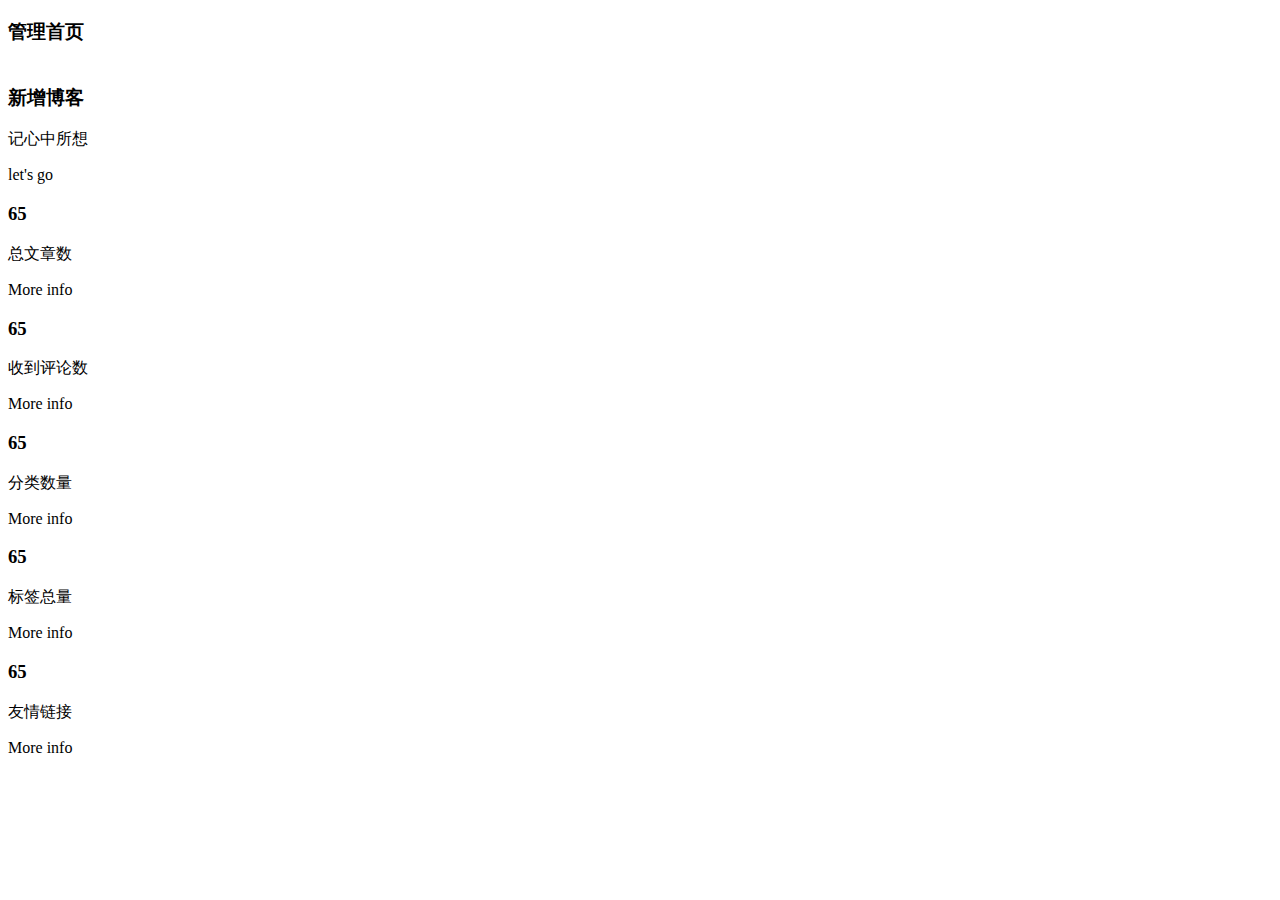
<file: src/main/resources/templates/admin/index.html>
<!DOCTYPE html>
<html xmlns:th="http://www.thymeleaf.org">
<header th:replace="admin/header::header-fragment"></header>
<body class="hold-transition sidebar-mini">
<div class="wrapper">
    <!-- 引入页面头header-fragment -->
    <div th:replace="admin/header::header-nav"></div>
    <!-- 引入工具栏sidebar-fragment -->
    <div th:replace="admin/sidebar::sidebar-fragment(${path})"></div>
    <!-- Content Wrapper. Contains page content -->
    <div class="content-wrapper">
        <!-- Content Header (Page header) -->
        <div class="content-header">
            <div class="container-fluid">
            </div><!-- /.container-fluid -->
        </div>
        <!-- Main content -->
        <div class="content">
            <div class="container-fluid">
                <div class="card-header">
                    <h3 class="card-title">管理首页</h3>
                </div> <!-- /.card-body -->
                <div class="row" style="margin-top: 40px;border-top:0px;">
                    <div class="col-lg-4 col-6">
                        <!-- small box -->
                        <div class="small-box bg-info">
                            <div class="inner">
                                <h3>新增博客</h3>

                                <p>记心中所想</p>
                            </div>
                            <div class="icon">
                                <i class="fa fa-pencil-square-o"></i>
                            </div>
                            <a th:href="@{/admin/blogs/edit}" class="small-box-footer">let's go <i
                                    class="fa fa-arrow-circle-right"></i></a>
                        </div>
                    </div>
                    <!-- ./col -->
                    <div class="col-lg-4 col-6">
                        <!-- small box -->
                        <div class="small-box bg-success">
                            <div class="inner">
                                <h3 th:text="${blogCount}">65</h3>

                                <p>总文章数</p>
                            </div>
                            <div class="icon">
                                <i class="fa fa-list-alt"></i>
                            </div>
                            <a th:href="@{/admin/blogs}" class="small-box-footer">More info <i
                                    class="fa fa-arrow-circle-right"></i></a>
                        </div>
                    </div>
                    <!-- ./col -->
                    <div class="col-lg-4 col-6">
                        <!-- small box -->
                        <div class="small-box bg-primary">
                            <div class="inner">
                                <h3 th:text="${commentCount}">65</h3>

                                <p>收到评论数</p>
                            </div>
                            <div class="icon">
                                <i class="fa fa-comments"></i>
                            </div>
                            <a th:href="@{/admin/comments}" class="small-box-footer">More info <i
                                    class="fa fa-arrow-circle-right"></i></a>
                        </div>
                    </div>
                    <!-- ./col -->
                    <div class="col-lg-4 col-6">
                        <!-- small box -->
                        <div class="small-box bg-warning">
                            <div class="inner">
                                <h3 th:text="${categoryCount}">65</h3>

                                <p>分类数量</p>
                            </div>
                            <div class="icon">
                                <i class="fa fa-bookmark"></i>
                            </div>
                            <a th:href="@{/admin/categories}" class="small-box-footer">More info <i
                                    class="fa fa-arrow-circle-right"></i></a>
                        </div>
                    </div>
                    <!-- ./col -->
                    <div class="col-lg-4 col-6">
                        <!-- small box -->
                        <div class="small-box bg-danger">
                            <div class="inner">
                                <h3 th:text="${tagCount}">65</h3>

                                <p>标签总量</p>
                            </div>
                            <div class="icon">
                                <i class="fa fa-tags"></i>
                            </div>
                            <a th:href="@{/admin/tags}" class="small-box-footer">More info <i
                                    class="fa fa-arrow-circle-right"></i></a>
                        </div>
                    </div>
                    <!-- ./col -->
                    <div class="col-lg-4 col-6">
                        <!-- small box -->
                        <div class="small-box bg-dark">
                            <div class="inner">
                                <h3 th:text="${linkCount}">65</h3>

                                <p>友情链接</p>
                            </div>
                            <div class="icon">
                                <i class="fa fa-heart"></i>
                            </div>
                            <a th:href="@{/admin/links}" class="small-box-footer">More info <i
                                    class="fa fa-arrow-circle-right"></i></a>
                        </div>
                    </div>
                    <!-- ./col -->
                </div>
            </div><!-- /.container-fluid -->
        </div>
        <!-- /.content -->
    </div>
    <!-- /.content-wrapper -->
    <!-- 引入页脚footer-fragment -->
    <div th:replace="admin/footer::footer-fragment"></div>
</div>
<!-- jQuery -->
<script th:src="@{/admin/plugins/jquery/jquery.min.js}"></script>
<!-- jQuery UI 1.11.4 -->
<script th:src="@{/admin/plugins/jQueryUI/jquery-ui.min.js}"></script>
<!-- Bootstrap 4 -->
<script th:src="@{/admin/plugins/bootstrap/js/bootstrap.bundle.min.js}"></script>
<!-- AdminLTE App -->
<script th:src="@{/admin/dist/js/adminlte.min.js}"></script>
</body>
</html>
</file>
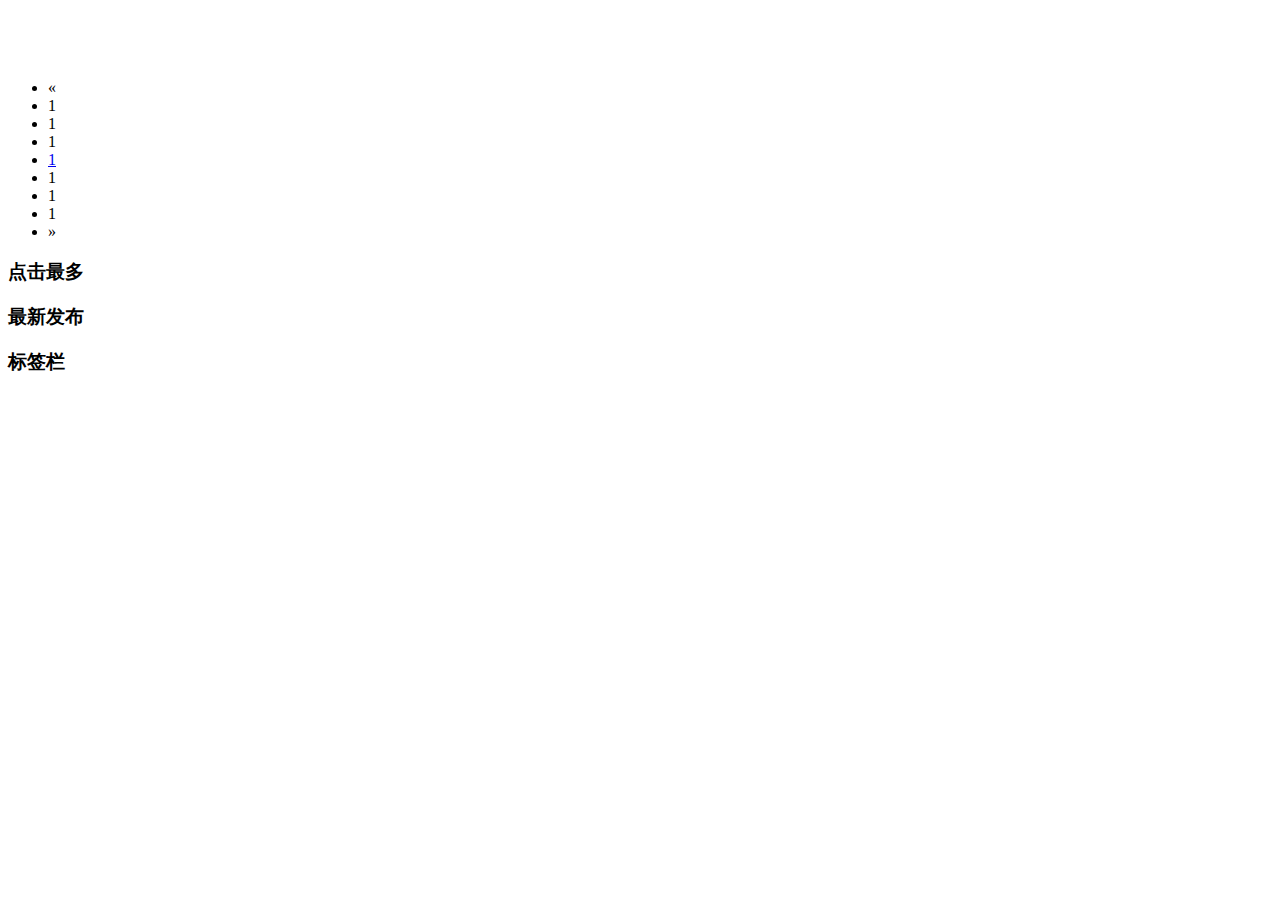
<file: src/main/resources/templates/blog/default/index.html>
<!DOCTYPE html>
<html lang="en" xmlns:th="http://www.thymeleaf.org">
<head th:replace="blog/default/header::head-fragment"></head>
<body>
<header th:replace="blog/default/header::header-fragment"></header>
<div class="widewrapper main">
    <div class="container">
        <div class="row">
            <div class="col-md-8 blog-main">
                <th:block th:if="${null != blogPageResult}">
                    <th:block th:each="blog,iterStat : ${blogPageResult.list}">
                        <div class="col-md-6 col-sm-6 blog-main-card">
                            <article class="blog-summary">
                                <header>
                                    <a th:href="@{'/blog/' + ${blog.blogId}}">
                                        <img th:src="@{${blog.blogCoverImage}}" alt="">
                                        <h3>
                                            <th:block th:text="${blog.blogTitle}"></th:block>
                                        </h3>
                                    </a>
                                    <div class="blog-category">
                                        <a th:href="@{'/category/' + ${blog.blogCategoryName}}">
                                            <div class="blog-category-icon">
                                                <img th:src="@{${blog.blogCategoryIcon}}" alt="">
                                            </div>
                                            <div class="blog-category" th:utext="${blog.blogCategoryName}">
                                            </div>
                                        </a>
                                    </div>
                                </header>
                            </article>
                        </div>
                        <th:block th:if="${iterStat.last and iterStat.count%2==1}">
                            <div class="col-md-6 col-sm-6 blog-main-card">
                            </div>
                        </th:block>
                    </th:block>
                </th:block>
                <th:block th:if="${null != blogPageResult}">
                    <ul class="blog-pagination">
                        <li th:class="${blogPageResult.currPage==1}?'disabled' : ''"><a
                                th:href="@{${blogPageResult.currPage==1}?'##':'/page/' + ${blogPageResult.currPage-1}}">&laquo;</a>
                        </li>
                        <li th:if="${blogPageResult.currPage-3 >=1}"><a
                                th:href="@{'/page/' + ${blogPageResult.currPage-3}}"
                                th:text="${blogPageResult.currPage -3}">1</a></li>
                        <li th:if="${blogPageResult.currPage-2 >=1}"><a
                                th:href="@{'/page/' + ${blogPageResult.currPage-2}}"
                                th:text="${blogPageResult.currPage -2}">1</a></li>
                        <li th:if="${blogPageResult.currPage-1 >=1}"><a
                                th:href="@{'/page/' + ${blogPageResult.currPage-1}}"
                                th:text="${blogPageResult.currPage -1}">1</a></li>
                        <li class="active"><a href="#" th:text="${blogPageResult.currPage}">1</a></li>
                        <li th:if="${blogPageResult.currPage+1 <=blogPageResult.totalPage}"><a
                                th:href="@{'/page/' + ${blogPageResult.currPage+1}}"
                                th:text="${blogPageResult.currPage +1}">1</a></li>
                        <li th:if="${blogPageResult.currPage+2 <=blogPageResult.totalPage}"><a
                                th:href="@{'/page/' + ${blogPageResult.currPage+2}}"
                                th:text="${blogPageResult.currPage +2}">1</a></li>
                        <li th:if="${blogPageResult.currPage+3 <=blogPageResult.totalPage}"><a
                                th:href="@{'/page/' + ${blogPageResult.currPage+3}}"
                                th:text="${blogPageResult.currPage +3}">1</a></li>
                        <li th:class="${blogPageResult.currPage==blogPageResult.totalPage}?'disabled' : ''"><a
                                th:href="@{${blogPageResult.currPage==blogPageResult.totalPage}?'##' : '/page/' + ${blogPageResult.currPage+1}}">&raquo;</a>
                        </li>
                    </ul>
                </th:block>
            </div>
            <aside class="col-md-4 blog-aside">
                <div class="aside-widget">
                    <header>
                        <h3>点击最多</h3>
                    </header>
                    <div class="body">
                        <!--<ul class="clean-list">
                            <th:block th:if="${null != hotBlogs}">
                                <th:block th:each="hotBlog : ${hotBlogs}">
                                    <li><a th:href="@{'/blog/' + ${hotBlog.blogId}}">
                                        <th:block th:text="${hotBlog.blogTitle}"></th:block>
                                    </a></li>
                                </th:block>
                            </th:block>
                        </ul>-->
                    </div>
                </div>
                <div class="aside-widget">
                    <header>
                        <h3>最新发布</h3>
                    </header>
                    <div class="body">
                        <!--<ul class="clean-list">
                            <th:block th:if="${null != newBlogs}">
                                <th:block th:each="newBlog : ${newBlogs}">
                                    <li><a th:href="@{'/blog/' + ${newBlog.blogId}}">
                                        <th:block th:text="${newBlog.blogTitle}"></th:block>
                                    </a></li>
                                </th:block>
                            </th:block>
                        </ul>-->
                    </div>
                </div>
                <div class="aside-widget">
                    <header>
                        <h3>标签栏</h3>
                    </header>
                    <div class="body clearfix">
                        <ul class="tags">
                            <!--<th:block th:if="${null != hotTags}">
                                <th:block th:each="hotTag : ${hotTags}">
                                    <li><a th:href="@{'/tag/' + ${hotTag.tagName}}">
                                        <th:block th:text="${hotTag.tagName}+'('+${hotTag.tagCount}+')'"></th:block>
                                    </a></li>
                                </th:block>
                            </th:block>-->
                        </ul>
                    </div>
                </div>
            </aside>
        </div>
    </div>
</div>
<!-- 引入页脚footer-fragment -->
<footer th:replace="blog/default/footer::footer-fragment"></footer>
<script th:src="@{/blog/default/js/jquery.min.js}"></script>
<script th:src="@{/blog/default/js/bootstrap.min.js}"></script>
<script th:src="@{/blog/default/js/modernizr.js}"></script>
<script th:src="@{/blog/default/js/search.js}"></script>
</body>
</html>
</file>
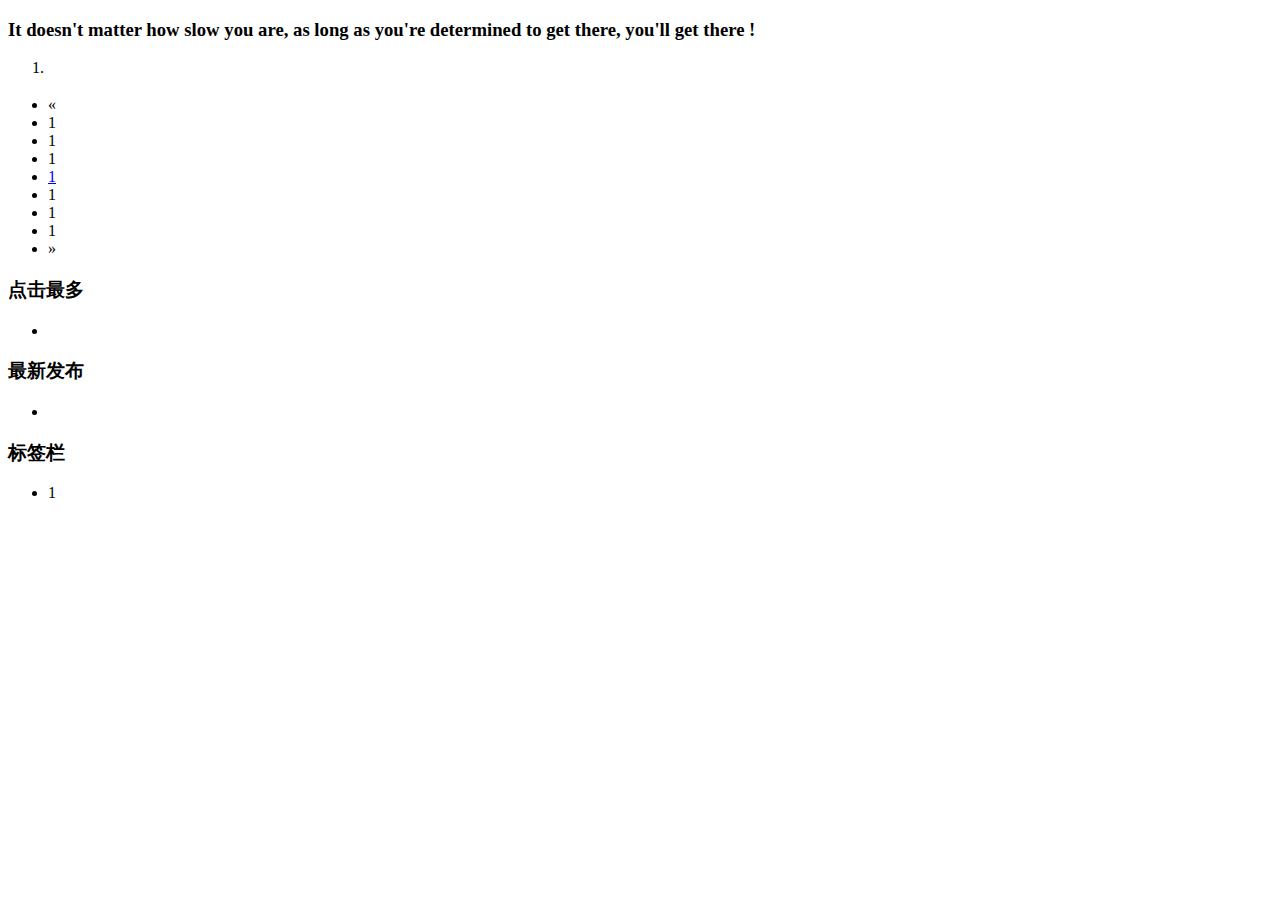
<file: src/main/resources/templates/blog/yummy-jekyll/index.html>
<!DOCTYPE html>
<html lang="en" xmlns:th="http://www.thymeleaf.org">
<div th:replace="blog/yummy-jekyll/header::header('首页','My Blog')"></div>
<body class="keep-eye">
<div class="content">
    <section class="jumbotron">
        <div class="container">
            <h3>It doesn't matter how slow you are, as long as you're determined to get there, you'll get there !</h3>
        </div>
    </section>
    <section class="content container">

        <div class="row">
            <!-- Post List -->
            <div class="col-md-8">
                <ol class="post-list">
                    <th:block th:if="${null != blogPageResult}">
                        <th:block th:each="blog,iterStat : ${blogPageResult.list}">
                            <li class="post-list-item">
                                <h3 class="post-list-title">
                                    <a class="hvr-underline-from-center" th:href="@{'/blog/' + ${blog.blogId}}">
                                        <th:block th:text="${blog.blogTitle}"></th:block>
                                    </a>
                                </h3>
                                <p class="post-list-cover-img">
                                    <a th:href="@{'/blog/' + ${blog.blogId}}">
                                        <p th:text="${blog.blogSummary}"></p>
                                    </a>
                                </p>
                                <p class="post-list-meta">
                                    <span class="octicon octicon-calendar"
                                          th:text="${#dates.format(blog.createTime, 'yyyy-MM-dd')}"></span>
                                </p>
                            </li>
                        </th:block>
                    </th:block>
                </ol>

                <!-- Pagination -->
                <th:block th:if="${null != blogPageResult}">
                <ul class="pagination text-align">
                    <li th:class="${blogPageResult.currPage==1}?'disabled' : ''"><a
                            th:href="@{${blogPageResult.currPage==1}?'##':'/page/' + ${blogPageResult.currPage-1}}">&laquo;</a>
                    </li>
                    <li th:if="${blogPageResult.currPage-3 >=1}"><a
                            th:href="@{'/page/' + ${blogPageResult.currPage-3}}"
                            th:text="${blogPageResult.currPage -3}">1</a></li>
                    <li th:if="${blogPageResult.currPage-2 >=1}"><a
                            th:href="@{'/page/' + ${blogPageResult.currPage-2}}"
                            th:text="${blogPageResult.currPage -2}">1</a></li>
                    <li th:if="${blogPageResult.currPage-1 >=1}"><a
                            th:href="@{'/page/' + ${blogPageResult.currPage-1}}"
                            th:text="${blogPageResult.currPage -1}">1</a></li>
                    <li class="active"><a href="#" th:text="${blogPageResult.currPage}">1</a></li>
                    <li th:if="${blogPageResult.currPage+1 <=blogPageResult.totalPage}"><a
                            th:href="@{'/page/' + ${blogPageResult.currPage+1}}"
                            th:text="${blogPageResult.currPage +1}">1</a></li>
                    <li th:if="${blogPageResult.currPage+2 <=blogPageResult.totalPage}"><a
                            th:href="@{'/page/' + ${blogPageResult.currPage+2}}"
                            th:text="${blogPageResult.currPage +2}">1</a></li>
                    <li th:if="${blogPageResult.currPage+3 <=blogPageResult.totalPage}"><a
                            th:href="@{'/page/' + ${blogPageResult.currPage+3}}"
                            th:text="${blogPageResult.currPage +3}">1</a></li>
                    <li th:class="${blogPageResult.currPage==blogPageResult.totalPage}?'disabled' : ''"><a
                            th:href="@{${blogPageResult.currPage==blogPageResult.totalPage}?'##' : '/page/' + ${blogPageResult.currPage+1}}">&raquo;</a>
                    </li>
                </ul>
                </th:block>
            </div>

            <div class="col-md-4">
                <h3 class="sidebar-title">点击最多</h3>
                <div id="blog-categories">
                    <ul class="list-group">
                        <th:block th:if="${null != hotBlogs}">
                            <th:block th:each="hotBlog : ${hotBlogs}">
                                <li class="list-group-item keep-eye">
                                    <a th:href="@{'/blog/' + ${hotBlog.blogId}}">
                                        <th:block th:text="${hotBlog.blogTitle}"></th:block>
                                    </a>
                                </li>
                            </th:block>
                        </th:block>
                    </ul>
                </div>
                <h3 class="sidebar-title">最新发布</h3>
                <div id="blog-categories">
                    <ul class="list-group">
                        <th:block th:if="${null != newBlogs}">
                            <th:block th:each="newBlog : ${newBlogs}">
                                <li class="list-group-item keep-eye">
                                    <a th:href="@{'/blog/' + ${newBlog.blogId}}">
                                        <th:block th:text="${newBlog.blogTitle}"></th:block>
                                    </a>
                                </li>
                            </th:block>
                        </th:block>
                    </ul>
                </div>
                <h3 class="sidebar-title">标签栏</h3>
                <div id="blog-categories">
                    <ul class="list-group">
                        <th:block th:if="${null != hotTags}">
                            <th:block th:each="hotTag : ${hotTags}">
                                <li class="list-group-item keep-eye"><a th:href="@{'/tag/' + ${hotTag.tagName}}">
                                    <th:block th:text="${hotTag.tagName}"></th:block>
                                    <span class="badge" th:text="${hotTag.tagCount}">1</span>
                                </a></li>
                            </th:block>
                        </th:block>
                    </ul>
                </div>
            </div>
        </div>
    </section>
</div>
</body>
<div th:replace="blog/yummy-jekyll/footer::footer"></div>
</html>
</file>
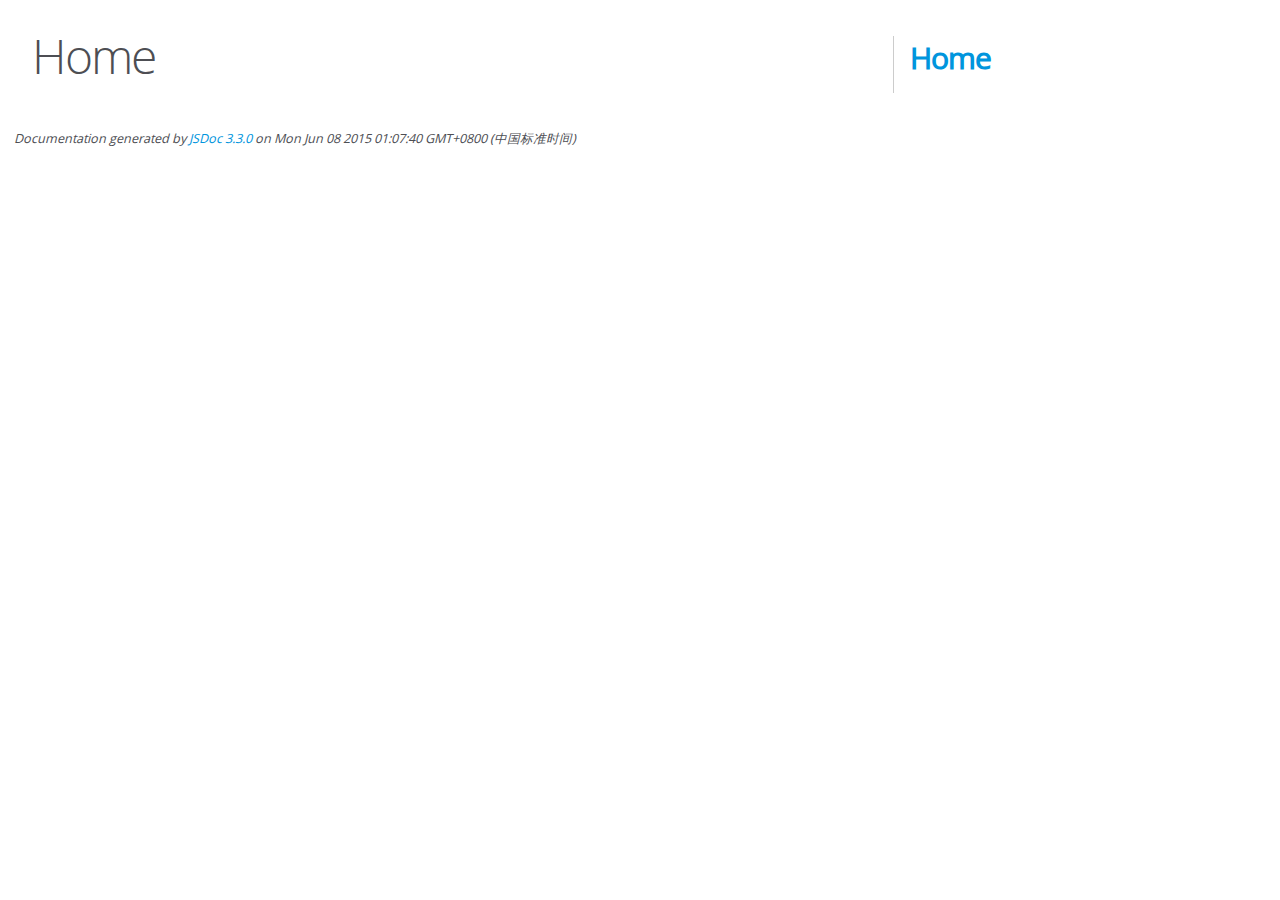
<file: src/main/resources/static/admin/plugins/editormd/docs/index.html>
<!DOCTYPE html>
<html lang="en">
<head>
    <meta charset="utf-8">
    <title>JSDoc: Home</title>

    <script src="scripts/prettify/prettify.js"> </script>
    <script src="scripts/prettify/lang-css.js"> </script>
    <!--[if lt IE 9]>
      <script src="//html5shiv.googlecode.com/svn/trunk/html5.js"></script>
    <![endif]-->
    <link type="text/css" rel="stylesheet" href="styles/prettify-tomorrow.css">
    <link type="text/css" rel="stylesheet" href="styles/jsdoc-default.css">
</head>

<body>

<div id="main">

    <h1 class="page-title">Home</h1>

    



    


    <h3> </h3>










    









</div>

<nav>
    <h2><a href="index.html">Home</a></h2>
</nav>

<br class="clear">

<footer>
    Documentation generated by <a href="https://github.com/jsdoc3/jsdoc">JSDoc 3.3.0</a> on Mon Jun 08 2015 01:07:40 GMT+0800 (中国标准时间)
</footer>

<script> prettyPrint(); </script>
<script src="scripts/linenumber.js"> </script>
</body>
</html>
</file>
<file: src/main/resources/static/admin/plugins/editormd/docs/styles/prettify-tomorrow.css>
/* Tomorrow Theme */
/* Original theme - https://github.com/chriskempson/tomorrow-theme */
/* Pretty printing styles. Used with prettify.js. */
/* SPAN elements with the classes below are added by prettyprint. */
/* plain text */
.pln {
  color: #4d4d4c; }

@media screen {
  /* string content */
  .str {
    color: #718c00; }

  /* a keyword */
  .kwd {
    color: #8959a8; }

  /* a comment */
  .com {
    color: #8e908c; }

  /* a type name */
  .typ {
    color: #4271ae; }

  /* a literal value */
  .lit {
    color: #f5871f; }

  /* punctuation */
  .pun {
    color: #4d4d4c; }

  /* lisp open bracket */
  .opn {
    color: #4d4d4c; }

  /* lisp close bracket */
  .clo {
    color: #4d4d4c; }

  /* a markup tag name */
  .tag {
    color: #c82829; }

  /* a markup attribute name */
  .atn {
    color: #f5871f; }

  /* a markup attribute value */
  .atv {
    color: #3e999f; }

  /* a declaration */
  .dec {
    color: #f5871f; }

  /* a variable name */
  .var {
    color: #c82829; }

  /* a function name */
  .fun {
    color: #4271ae; } }
/* Use higher contrast and text-weight for printable form. */
@media print, projection {
  .str {
    color: #060; }

  .kwd {
    color: #006;
    font-weight: bold; }

  .com {
    color: #600;
    font-style: italic; }

  .typ {
    color: #404;
    font-weight: bold; }

  .lit {
    color: #044; }

  .pun, .opn, .clo {
    color: #440; }

  .tag {
    color: #006;
    font-weight: bold; }

  .atn {
    color: #404; }

  .atv {
    color: #060; } }
/* Style */
/*
pre.prettyprint {
  background: white;
  font-family: Consolas, Monaco, 'Andale Mono', monospace;
  font-size: 12px;
  line-height: 1.5;
  border: 1px solid #ccc;
  padding: 10px; }
*/

/* Specify class=linenums on a pre to get line numbering */
ol.linenums {
  margin-top: 0;
  margin-bottom: 0; }

/* IE indents via margin-left */
li.L0,
li.L1,
li.L2,
li.L3,
li.L4,
li.L5,
li.L6,
li.L7,
li.L8,
li.L9 {
  /* */ }

/* Alternate shading for lines */
li.L1,
li.L3,
li.L5,
li.L7,
li.L9 {
  /* */ }
</file>
<file: src/main/resources/static/admin/plugins/editormd/docs/styles/jsdoc-default.css>
@font-face {
    font-family: 'Open Sans';
    font-weight: normal;
    font-style: normal;
    src: url('../fonts/OpenSans-Regular-webfont.eot');
    src:
        local('Open Sans'),
        local('OpenSans'),
        url('../fonts/OpenSans-Regular-webfont.eot?#iefix') format('embedded-opentype'),
        url('../fonts/OpenSans-Regular-webfont.woff') format('woff'),
        url('../fonts/OpenSans-Regular-webfont.svg#open_sansregular') format('svg');
}

@font-face {
    font-family: 'Open Sans Light';
    font-weight: normal;
    font-style: normal;
    src: url('../fonts/OpenSans-Light-webfont.eot');
    src:
        local('Open Sans Light'),
        local('OpenSans Light'),
        url('../fonts/OpenSans-Light-webfont.eot?#iefix') format('embedded-opentype'),
        url('../fonts/OpenSans-Light-webfont.woff') format('woff'),
        url('../fonts/OpenSans-Light-webfont.svg#open_sanslight') format('svg');
}

html
{
    overflow: auto;
    background-color: #fff;
    font-size: 14px;
}

body
{
    font-family: 'Open Sans', sans-serif;
    line-height: 1.5;
    color: #4d4e53;
    background-color: white;
}

a, a:visited, a:active {
    color: #0095dd;
    text-decoration: none;
}

a:hover {
    text-decoration: underline;
}

header
{
    display: block;
    padding: 0px 4px;
}

tt, code, kbd, samp {
    font-family: Consolas, Monaco, 'Andale Mono', monospace;
}

.class-description {
    font-size: 130%;
    line-height: 140%;
    margin-bottom: 1em;
    margin-top: 1em;
}

.class-description:empty {
    margin: 0;
}

#main {
    float: left;
    width: 70%;
}

article dl {
    margin-bottom: 40px;
}

section
{
    display: block;
    background-color: #fff;
    padding: 12px 24px;
    border-bottom: 1px solid #ccc;
    margin-right: 30px;
}

.variation {
    display: none;
}

.signature-attributes {
    font-size: 60%;
    color: #aaa;
    font-style: italic;
    font-weight: lighter;
}

nav
{
    display: block;
    float: right;
    margin-top: 28px;
    width: 30%;
    box-sizing: border-box;
    border-left: 1px solid #ccc;
    padding-left: 16px;
}

nav ul {
    font-family: 'Lucida Grande', 'Lucida Sans Unicode', arial, sans-serif;
    font-size: 100%;
    line-height: 17px;
    padding: 0;
    margin: 0;
    list-style-type: none;
}

nav ul a, nav ul a:visited, nav ul a:active {
    font-family: Consolas, Monaco, 'Andale Mono', monospace;
    line-height: 18px;
    color: #4D4E53;
}

nav h3 {
    margin-top: 12px;
}

nav li {
    margin-top: 6px;
}

footer {
    display: block;
    padding: 6px;
    margin-top: 12px;
    font-style: italic;
    font-size: 90%;
}

h1, h2, h3, h4 {
    font-weight: 200;
    margin: 0;
}

h1
{
    font-family: 'Open Sans Light', sans-serif;
    font-size: 48px;
    letter-spacing: -2px;
    margin: 12px 24px 20px;
}

h2, h3
{
    font-size: 30px;
    font-weight: 700;
    letter-spacing: -1px;
    margin-bottom: 12px;
}

h4
{
    font-size: 18px;
    letter-spacing: -0.33px;
    margin-bottom: 12px;
    color: #4d4e53;
}

h5, .container-overview .subsection-title
{
    font-size: 120%;
    font-weight: bold;
    letter-spacing: -0.01em;
    margin: 8px 0 3px 0;
}

h6
{
    font-size: 100%;
    letter-spacing: -0.01em;
    margin: 6px 0 3px 0;
    font-style: italic;
}

.ancestors { color: #999; }
.ancestors a
{
    color: #999 !important;
    text-decoration: none;
}

.clear
{
    clear: both;
}

.important
{
    font-weight: bold;
    color: #950B02;
}

.yes-def {
    text-indent: -1000px;
}

.type-signature {
    color: #aaa;
}

.name, .signature {
    font-family: Consolas, Monaco, 'Andale Mono', monospace;
}

.details { margin-top: 14px; border-left: 2px solid #DDD; }
.details dt { width: 120px; float: left; padding-left: 10px;  padding-top: 6px; }
.details dd { margin-left: 70px; }
.details ul { margin: 0; }
.details ul { list-style-type: none; }
.details li { margin-left: 30px; padding-top: 6px; }
.details pre.prettyprint { margin: 0 }
.details .object-value { padding-top: 0; }

.description {
    margin-bottom: 1em;
    margin-top: 1em;
}

.code-caption
{
    font-style: italic;
    font-size: 107%;
    margin: 0;
}

.prettyprint
{
    border: 1px solid #ddd;
    width: 80%;
    overflow: auto;
}

.prettyprint.source {
    width: inherit;
}

.prettyprint code
{
    font-size: 100%;
    line-height: 18px;
    display: block;
    padding: 4px 12px;
    margin: 0;
    background-color: #fff;
    color: #4D4E53;
}

.prettyprint code span.line
{
  display: inline-block;
}

.prettyprint.linenums
{
  padding-left: 70px;
  -webkit-user-select: none;
  -moz-user-select: none;
  -ms-user-select: none;
  user-select: none;
}

.prettyprint.linenums ol
{
  padding-left: 0;
}

.prettyprint.linenums li
{
  border-left: 3px #ddd solid;
}

.prettyprint.linenums li.selected,
.prettyprint.linenums li.selected *
{
  background-color: lightyellow;
}

.prettyprint.linenums li *
{
  -webkit-user-select: text;
  -moz-user-select: text;
  -ms-user-select: text;
  user-select: text;
}

.params, .props
{
    border-spacing: 0;
    border: 0;
    border-collapse: collapse;
}

.params .name, .props .name, .name code {
    color: #4D4E53;
    font-family: Consolas, Monaco, 'Andale Mono', monospace;
    font-size: 100%;
}

.params td, .params th, .props td, .props th
{
    border: 1px solid #ddd;
    margin: 0px;
    text-align: left;
    vertical-align: top;
    padding: 4px 6px;
    display: table-cell;
}

.params thead tr, .props thead tr
{
    background-color: #ddd;
    font-weight: bold;
}

.params .params thead tr, .props .props thead tr
{
    background-color: #fff;
    font-weight: bold;
}

.params th, .props th { border-right: 1px solid #aaa; }
.params thead .last, .props thead .last { border-right: 1px solid #ddd; }

.params td.description > p:first-child,
.props td.description > p:first-child
{
    margin-top: 0;
    padding-top: 0;
}

.params td.description > p:last-child,
.props td.description > p:last-child
{
    margin-bottom: 0;
    padding-bottom: 0;
}

.disabled {
    color: #454545;
}
</file>
